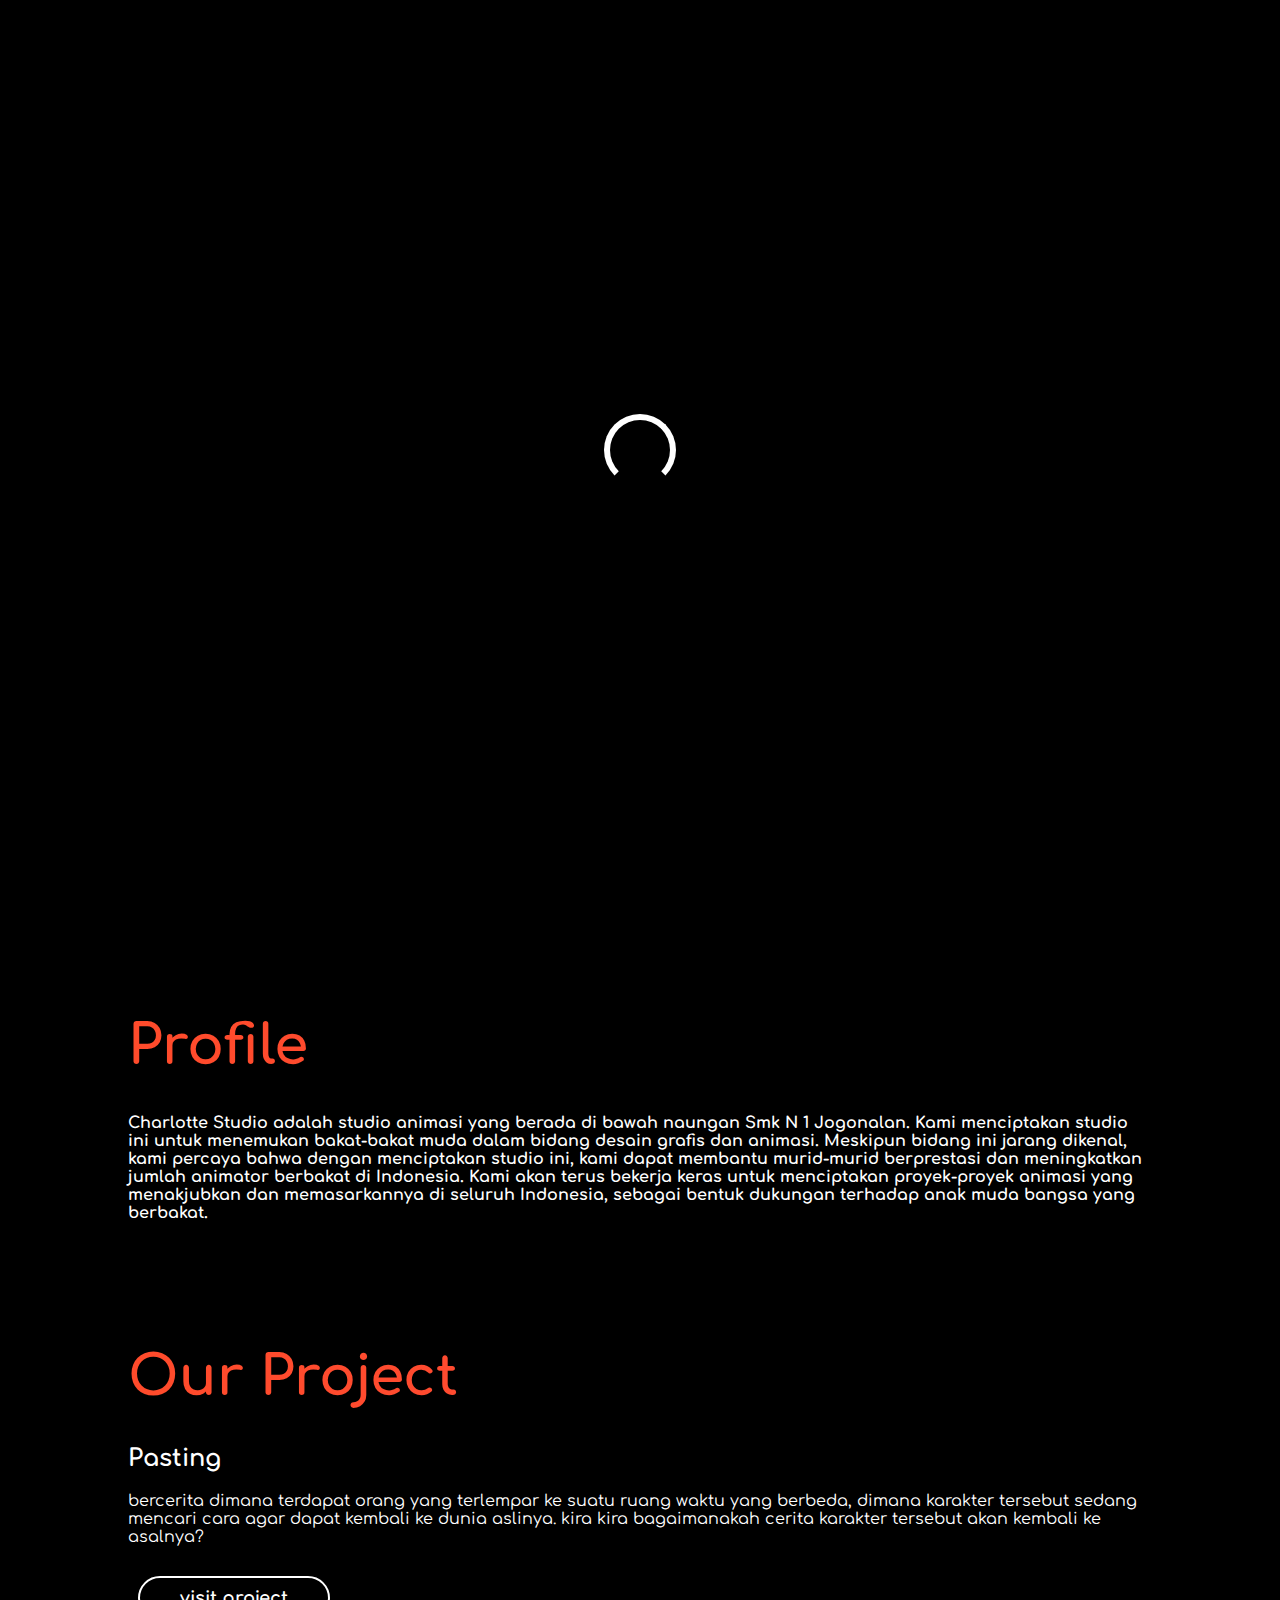
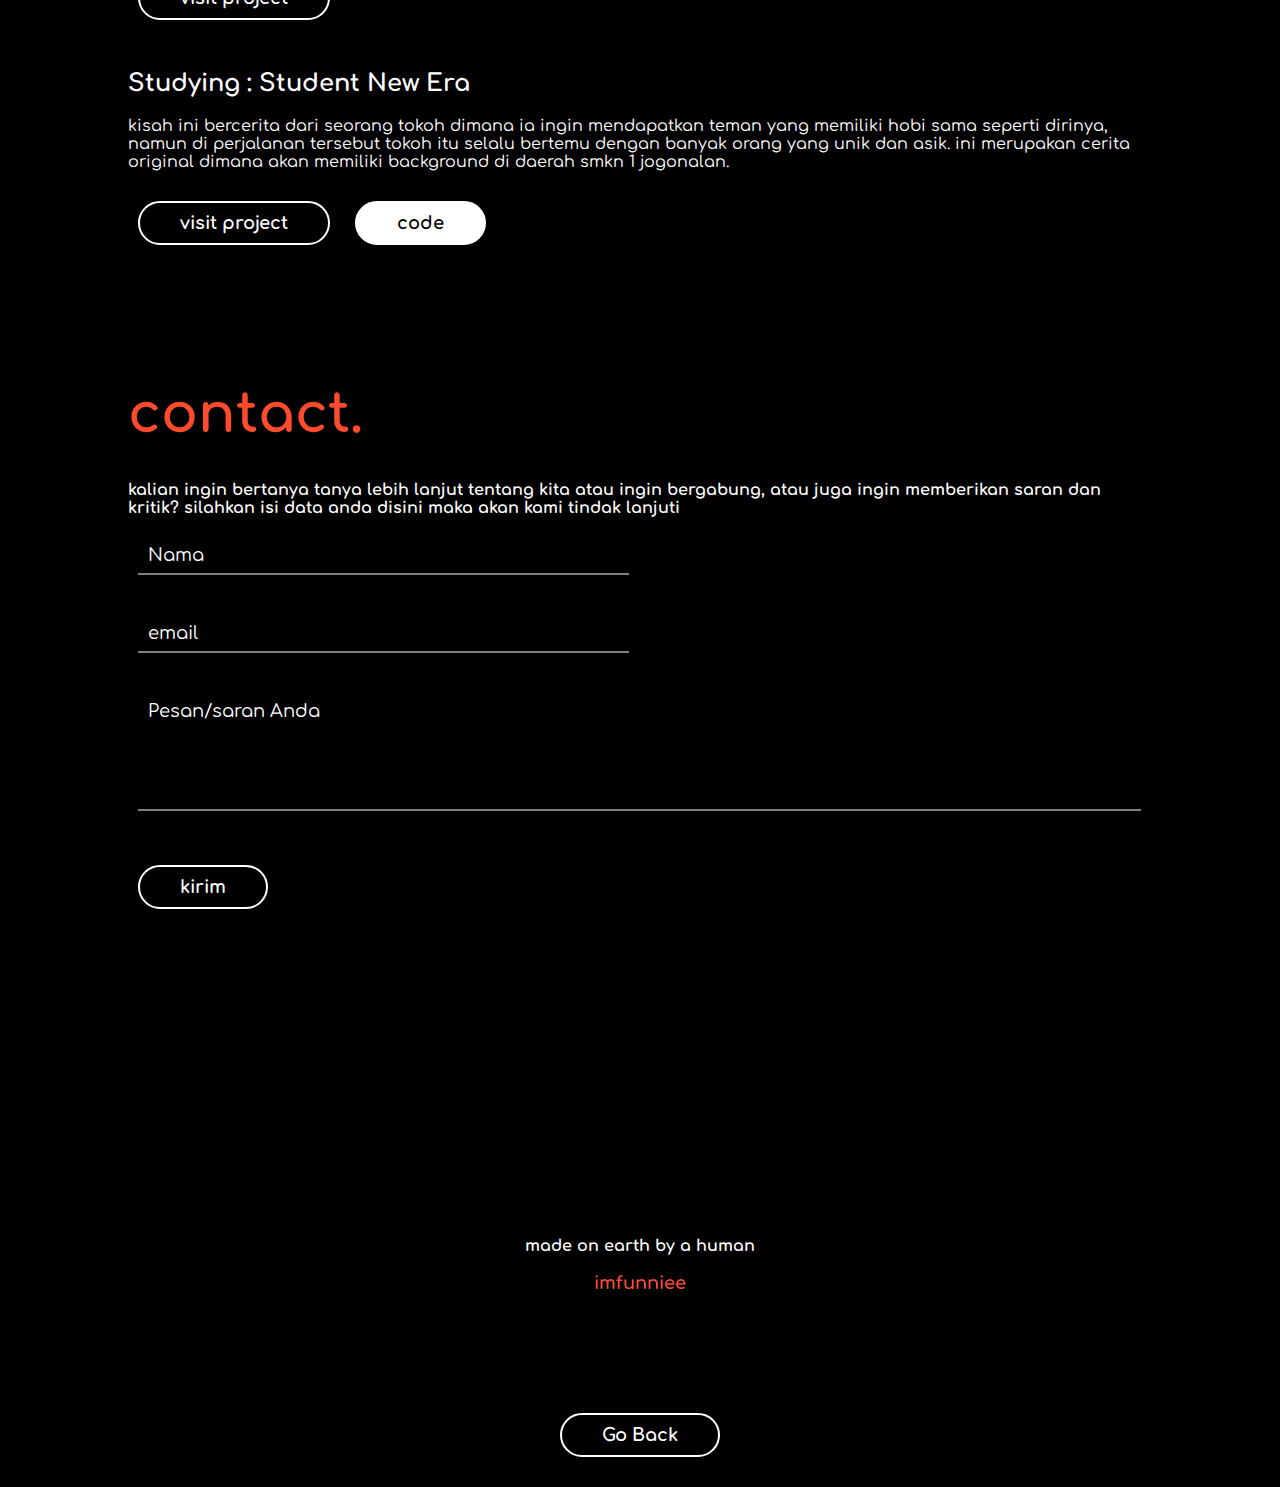
<file: index.html>
<!DOCTYPE html>
<html lang="en">
<head>
    <meta charset="UTF-8">
    <meta name="viewport" content="width=device-width, initial-scale=1.0">
    <meta http-equiv="X-UA-Compatible" content="ie=edge">
    <title>Charlotte Studios</title>
    <link rel="stylesheet" href="https://cdnjs.cloudflare.com/ajax/libs/animate.css/3.7.0/animate.min.css">
    <link href="https://fonts.googleapis.com/css?family=Comfortaa:700" rel="stylesheet">
    <script src="https://code.jquery.com/jquery-3.3.1.min.js" integrity="sha256-FgpCb/KJQlLNfOu91ta32o/NMZxltwRo8QtmkMRdAu8=" crossorigin="anonymous"></script>
    <link rel="stylesheet" href="https://use.fontawesome.com/releases/v5.7.1/css/all.css" integrity="sha384-fnmOCqbTlWIlj8LyTjo7mOUStjsKC4pOpQbqyi7RrhN7udi9RwhKkMHpvLbHG9Sr" crossorigin="anonymous">
    <link rel="stylesheet" href="index.css">
</head>
<body>
    <div id="loading">
        <div id="spinner"></div>
    </div>
    <div id="header" class="animated slideInDown" style="animation-delay:1.8s;">
    <div id="title">CHARLOTTE STUDIOS </div><br>
    <div id="links">
        <a href="#skills">Profile</a>
        <a href="#work" style="margin:0px 50px;">Our Project</a>
        <a href="#contact">contact</a>
    </div>
    </div>

    <center>
    <div id="middle">
        <div id="tagline" class="animated zoomIn" style="animation-delay:1.8s;">
            Selamat Datang ke Website Kami.<br>
        </div>
    </div>
    </center>

    <div id="portfolio">
             <div id="skills">
                 <h1>Profile</h1>   
                 <div>
                        <p>
                            Charlotte Studio adalah studio animasi yang berada di bawah naungan Smk N 1 Jogonalan. Kami menciptakan studio ini untuk menemukan bakat-bakat muda dalam bidang desain grafis dan animasi. Meskipun bidang ini jarang dikenal, kami percaya bahwa dengan menciptakan studio ini, kami dapat membantu murid-murid berprestasi dan meningkatkan jumlah animator berbakat di Indonesia. Kami akan terus bekerja keras untuk menciptakan proyek-proyek animasi yang menakjubkan dan memasarkannya di seluruh Indonesia, sebagai bentuk dukungan terhadap anak muda bangsa yang berbakat.
                        </p>
                 </div> 
             </div>
         
              <div id="work">
                 <h1>Our Project</h1>

                 <div class="project">
                 <h2>Pasting</h2>
                 <div>bercerita dimana terdapat orang yang terlempar ke suatu ruang waktu yang berbeda, dimana karakter tersebut sedang mencari cara agar dapat kembali ke dunia aslinya.
                    kira kira bagaimanakah cerita karakter tersebut akan kembali ke asalnya?
                 </div>
                 <button class="btn_one">visit project</button>
                </div>

                <div class="project">
                 <h2>Studying : Student New Era</h2>
                 <div>kisah ini bercerita dari seorang tokoh dimana ia ingin mendapatkan teman yang memiliki hobi sama seperti dirinya, namun di perjalanan tersebut tokoh itu selalu bertemu dengan banyak orang yang unik dan asik. ini merupakan cerita original dimana akan memiliki background di daerah smkn 1 jogonalan.
                 </div>
                 <button class="btn_one">visit project</button>
                 <button class="btn_two">code</button>
                </div>

             </div>
         
              <div id="contact">
                 <h1>contact.</h1> 
                 <div> kalian ingin bertanya tanya lebih lanjut tentang kita atau ingin bergabung, atau juga ingin memberikan saran dan kritik? silahkan isi data anda disini maka akan kami tindak lanjuti</div>
                 <form>
                     <input type="text" placeholder="Nama" required>
                     <input type="email" placeholder="email" required><br>
                     <textarea placeholder="Pesan/saran Anda" required rows="5"></textarea><br>
                     <button class="btn_one">kirim
                     </button>
                 </form> 
                 <div id="details">
                    <a class="btn_social"><i class="fas fa-phone"></i></a>
                    <a class="btn_social"><i class="fas fa-at"></i></a>
                    <a class="btn_social"><i class="fab fa-twitter"></i></a>
                 </div>   
             </div>
    </div>
    <div id="footer">
        made on earth by a human <br><br> <a href="https://imfunniee.github.io">imfunniee</a>
    </div>
    <div> 
        <center><td id="navigation"> 
            <a href="Profile.html"> <button class="btn_one">Go Back</button> </a>
        </center>
        
        </div>
<script src="index.js" type="text/javascript"></script>
</body>
</html>
</file>
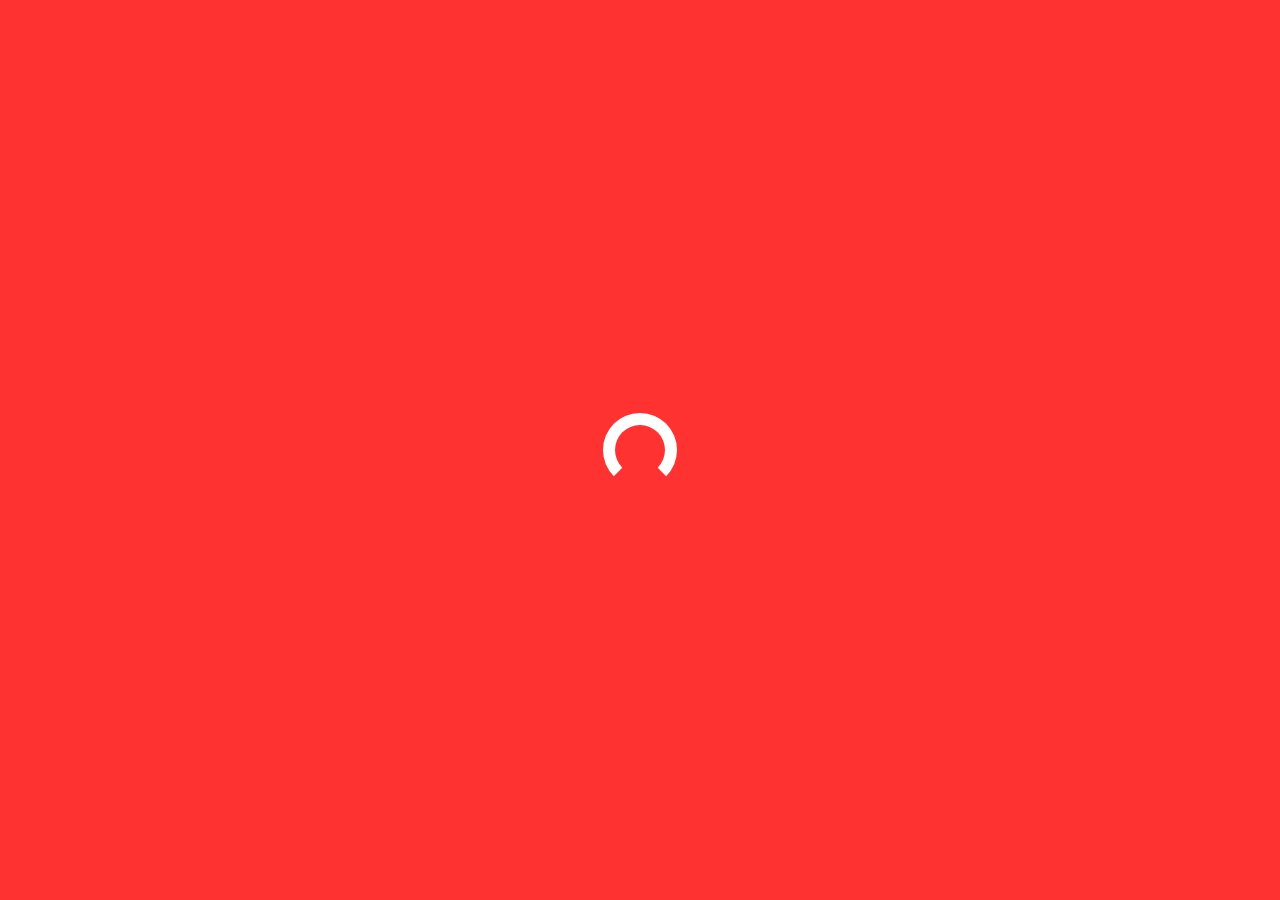
<file: blog.html>
<!DOCTYPE html>
<html lang="en">
<head>
    <meta charset="UTF-8">
    <meta name="viewport" content="width=device-width, initial-scale=1.0">
    <meta http-equiv="X-UA-Compatible" content="ie=edge">
    <title>Bakti Putratama</title>
    <link rel="stylesheet" href="https://cdnjs.cloudflare.com/ajax/libs/animate.css/3.7.0/animate.min.css">
    <link href="https://fonts.googleapis.com/css?family=Comfortaa:700" rel="stylesheet">
    <script src="https://code.jquery.com/jquery-3.3.1.min.js" integrity="sha256-FgpCb/KJQlLNfOu91ta32o/NMZxltwRo8QtmkMRdAu8=" crossorigin="anonymous"></script>
    <link rel="stylesheet" href="https://use.fontawesome.com/releases/v5.7.1/css/all.css" integrity="sha384-fnmOCqbTlWIlj8LyTjo7mOUStjsKC4pOpQbqyi7RrhN7udi9RwhKkMHpvLbHG9Sr" crossorigin="anonymous">
    <link rel="stylesheet" href="blog.css">
</head>
<body>
    <div id="loading">
        <div id="spinner"></div>
    </div>
    <div id="particles-js"></div>
    <div id="box">
        <div class="box1 onlywide animated bounceOutLeft" style="animation-delay:1.7s;"></div>
        <div class="box2 onlywide animated bounceOutLeft" style="animation-delay:1.8s;"></div>
        <div class="box2 onlywide animated bounceOutLeft" style="animation-delay:1.9s;"></div>
        <div class="box2 animated bounceOutRight" style="animation-delay:1.9s;"></div>
        <div class="box2 onlywide animated bounceOutRight" style="animation-delay:1.8s;"></div>
        <div class="box2 onlywide animated bounceOutRight" style="animation-delay:1.7s;"></div>
    </div>
    <a id="about" onclick="showabout()" class="animated fadeIn" style="animation-delay:2.2s;">about</a>
    <a id="work" onclick="showwork()" class="animated fadeIn" style="animation-delay:2.2s;">work</a>
    <a id="contact" onclick="showcontact()" class="animated fadeIn" style="animation-delay:2.2s;">contact</a>
    <div id="middle" class="animated slideInDown" style="animation-delay:2.0s;">
        <h1>Bakti Putratama</h1>
        <h2>Software Developer / Animator / Student</h2>
        <div id="menu">
            <a onclick="showabout()">about</a>
            <a onclick="showwork()">work</a>
            <a onclick="showcontact()">contact</a>
        </div>
        <table> 
                <tr>
                    <a href="Profile.html"><button class="btn_one">Profile</button><br></a>
                </tr>
                <tr>
                    <td class="animated zoomIn" style="animation-delay:2.2s;"><a class="social"><i class="fab fa-facebook"></i></a></td>
                    <td class="animated zoomIn" style="animation-delay:2.4s;"><a class="social"><i class="fab fa-twitter"></i></a></td>
                    <td class="animated zoomIn" style="animation-delay:2.6s;"><a class="social"><i class="fab fa-instagram"></i></a></td>
                </tr>
        </table>
    </div>
    <div id="work_container" class="container">
        <div onclick="closework()"><i class="fas fa-angle-right"></i></div>
        <h1>Animators</h1>
        <section>
            <h2>Being Animator</h2>
            <p>
                saya berkerja menjadi Animator dan In Betweening di Charlotte Studios, saya menjadi memilih perkerjaan bidang ini karena saya cukup lihai dan mahir dalam membuat gerakan animasi. maka dari itu saya mengambil perkerjaan sebagai Animator di Charlotte Studios.
            </p>
            <div id="used">
                <div><i class="fas fa-circle"></i>&nbsp;In Betweening</div>
                <div><i class="fas fa-circle"></i>&nbsp;Make StoryBoard</div>
                <div><i class="fas fa-circle"></i>&nbsp;Background Maker</div>
            </div>
            <button class="btn_one">Charlotte Studios</button>
        </section>
    </div>
    <div id="about_container" class="container">
            <div onclick="closeabout()"><i class="fas fa-angle-left"></i></div>
            <h1>about.</h1>
            <section>
                <h2>Bakti Putratama.</h2>
                <p>
                    Perkenalkan, namaku Bakti Putratama. Saya adalah seorang ahli dalam bidang teknologi informasi, khususnya dalam teknik komunikasi jaringan dan desain grafis. Selain itu, saya juga merupakan seorang pencinta teknologi yang senang menghabiskan waktu di depan komputer.         
                </p>
                <p>
                    track record saya sejauh ini adalah saya dapat membuat gambar 2d dan dapat membuat sebuah animasi 3d dalam aplikasi C4d dan Blender. dan dalam bidang komputer saya dapat melakukan service komputer dan dapat memahami dasar dasar teknik komunikasi jaringan. 
                </p>
            </section>
            <section>
                <h2>skills</h2>
                <p>
                    - 3D & 2D Animator
                    - Service Computer
                    - Design maker 
                    - IT Professionals
                </p>
            </section>
        </div>
          <div id="contact_container" class="container">
            <div onclick="closecontact()"><i class="fas fa-angle-down"></i></div>
            <h1>contact.</h1>
            <section>
                <h2>contact me</h2>
                <p>
                    <form>
                        <input type="text" placeholder="name" required>
                        <input type="email" placeholder="email" required><br>
                        <textarea placeholder="your message" required rows="5"></textarea><br>
                        <button class="btn_one">send</button>
                    </form> 
                </p>
            </section>
        </div>
        <div id="footer">
            made on earth by a human <br> <a href="https://imfunniee.github.io">imfunniee</a>
        </div>
    <script src="blog.js" type="text/javascript"></script>
    <script src="particles.js"></script>
    <script src="app.js"></script>
</body>
</html>
</file>
<file: index.css>
body,html {
    padding:0px;
    margin:0px;
    font-family: 'Comfortaa', cursive;
    font-weight:bold;
    color:#fff;
    background:rgb(0, 0, 0);
    scroll-behavior: smooth;
}
#loading {
    width: 100vw;
    height: 100vh;
    position: fixed;
    background: #000;
    z-index: 999;
    display: flex;
    justify-content: center;
    flex-direction: column;
    align-items: center;
}
#spinner {
    animation: rotate 0.56s infinite linear;
    width:60px;
    height:60px;
    border:6px solid #fff;
    border-bottom:6px solid #000;
    border-radius:50%;
    margin:0;
}
@keyframes rotate {
    0% {transform: rotate(0deg);}
    100% {transform: rotate(360deg);}
}
#header {
    width:80%;
    padding:4% 10%;
    text-align:center;
    position:absolute;
    transition:0.6s ease-in-out;
}
#header div {
    display:block;
}
#title {
    font-size:40px;
    background-image: linear-gradient(to left, #FF416C 0%, #FF4B2B 100%);
    -webkit-background-clip:text;
    background-clip:text;
    -webkit-text-fill-color: transparent;
    background-size:500% 500% !important;
    -webkit-animation: Gradient 20s ease infinite;
    -moz-animation: Gradient 20s ease infinite;
    -o-animation: Gradient 20s ease infinite;
    animation: Gradient 20s ease infinite;
    font-family: 'Comfortaa', cursive;
}
#links {
    margin:40px 0px;
    transition:0.6s ease-in-out;
    color:#fff;
}
#links a {
    margin:0px 30px;
    color:inherit;
    text-decoration:none;
    transition:0.4s ease-in-out;
    padding:5px 8px;
    border-bottom:2px solid transparent;
}
#links a:hover {
    border-bottom:2px solid #fff;
}
#middle {
    width:100%;
    height:80vh;
    background:linear-gradient(0deg,rgba(0,0,0,1),rgba(0,0,0,0)),url("animasi\ \(2\).gif") center center fixed;
    background-size:100% auto;
    background-repeat:no-repeat;
    color:white;
    display:flex;
    justify-content:center;
    flex-direction:column;
    transition:1s ease-in-out;
    padding-top:20vh;
}
#tagline {
    font-size:50px;
    width:60%;
}
#portfolio {
    width:80%;
    padding:2% 10%;
}
#portfolio div h1 {
    font-size:55px;
    background-image: linear-gradient(to left, #FF416C 0%, #FF4B2B 100%);
    -webkit-background-clip:text;
    background-clip:text;
    -webkit-text-fill-color: transparent;
    background-size:500% 500% !important;
    -webkit-animation: Gradient 20s ease infinite;
    -moz-animation: Gradient 20s ease infinite;
    -o-animation: Gradient 20s ease infinite;
    animation: Gradient 20s ease infinite;
    font-family: 'Comfortaa', cursive;
}
#skills {
    margin:4vh 0px !important;
    padding:2vh 0px !important;
}
#work {
    margin:4vh 0px !important;
    padding:2vh 0px !important;
}
#contact {
    margin:4vh 0px !important;
    padding:2vh 0px !important;
}
#contact form {
    width:100%;
}
#contact form input {
    width:46%;
    margin:20px 1%;
    background:transparent;
    border:0px;
    border-bottom:2px solid rgba(255,255,255,0.5);
    padding:8px 10px;
    font-family: 'Comfortaa', cursive;
    font-size:18px;
    transition:0.4s ease-in-out;
    color:#fff;
}
#contact form textarea {
    width:96%;
    margin:20px 1%;
    padding:8px 10px;
    border:0px;
    border-bottom:2px solid rgba(255,255,255,0.5);
    padding:8px 10px;
    font-family: 'Comfortaa', cursive;
    font-size:18px;
    background:transparent;
    resize:none;
    transition:0.4s ease-in-out;
    color:#fff;
}
#contact form input:focus {
    outline:none;
    border-bottom:2px solid rgba(255,255,255,1);
}
#contact form textarea:focus {
    outline:none;
    border-bottom:2px solid rgba(255,255,255,1);
}
::placeholder {
    color:#fff;
}
.btn_one {
    color:white;
    padding:10px 40px;
    border-radius:50px;
    border:2px solid #fff;
    font-size:18px;
    font-family: 'Comfortaa', cursive;
    font-weight:bold;
    background:transparent;
    transition:0.4s ease-in-out;
    margin:30px 10px;
}
.btn_one:hover {
    background:white;
    cursor:pointer;
    color:#000;
}
.project div {
    font-weight:normal;
}
.btn_two {
    color:#000;
    padding:10px 40px;
    border-radius:50px;
    border:2px solid #fff;
    font-size:18px;
    font-family: 'Comfortaa', cursive;
    font-weight:bold;
    background:#fff;
    transition:0.4s ease-in-out;
    margin:30px 10px;
}
.btn_two:hover {
    background:transparent;
    cursor:pointer;
    color:#fff;
}
#details {
    margin:6vh 0px;
}
.btn_social {
    font-size:18px;
    color:#fff;
    margin:40px 20px;
    padding:15px 18px;
    border-radius:50%;
    background:#000;
    transition:0.4s ease-in-out;
}
.btn_social:hover {
    color:#000;
    background:#fff;
    cursor:pointer;
}
@media (max-width: 900px){
    #header {
        width:94%;
        padding:15% 3%;
    }
    #title {
        font-size:30px;
    }
    #links {
        margin:30px 0px;
    }
    #links a {
        margin:0px;
    }
    #middle {
        width:100%;
        border-radius:0px;
        height:80vh;
        background-size:cover;
    }
    #tagline {
        width:90%;
        font-size:30px;
    }
    .btn_one {
        font-size:14px;
        padding:8px 20px;
    }
    .btn_two {
        font-size:14px;
        padding:8px 20px;
    }
    #contact form input {
        width:92%;
    }
    #contact form textarea {
        width:92%;
    }
    .btn_social {
        font-size:14px;
        margin:10px;
        padding:10px 11px;
    }
}
#footer {
    width:100%;
    padding:10vh 0px;
    text-align:center;
    font-weight:bold;
}
#footer a {
    font-size:18px;
    background-image: linear-gradient(to left, #FF416C 0%, #FF4B2B 100%);
    -webkit-background-clip:text;
    background-clip:text;
    -webkit-text-fill-color: transparent;
    background-size:500% 500% !important;
    -webkit-animation: Gradient 20s ease infinite;
    -moz-animation: Gradient 20s ease infinite;
    -o-animation: Gradient 20s ease infinite;
    animation: Gradient 20s ease infinite;
    font-family: 'Comfortaa', cursive;
    text-decoration:none;
}
button:focus {
    outline:none;
}
::-webkit-scrollbar {
    width:5px;
    height:5px;
}
::-webkit-scrollbar-track {
    background: #f1f1f1; 
}
::-webkit-scrollbar-thumb {
    background: #000; 
}
::-webkit-scrollbar-thumb:hover {
    background: #555; 
}
@-webkit-keyframes Gradient {
0% {background-position: 0% 50%}
50% {background-position: 100% 50%}
100% {background-position: 0% 50%}
}
@-moz-keyframes Gradient {
0% {background-position: 0% 50%}
50% {background-position: 100% 50%}
100% {background-position: 0% 50%}
}
@keyframes Gradient {
0% {background-position: 0% 50%}
50% {background-position: 100% 50%}
100% {background-position: 0% 50%}
}
</file>
<file: blog.css>
@import url('https://fonts.googleapis.com/css?family=Josefin+Sans');

body {
    padding:0px;
    margin:0px;
    background:linear-gradient(0deg,rgba(0,0,0,0.5),rgba(0,0,0,0.5)),url("https://images.unsplash.com/photo-1491956175078-460aea0914ca?ixlib=rb-1.2.1&ixid=eyJhcHBfaWQiOjEyMDd9&w=1550&q=80") center center;
    background-size:cover;
    width:100vw;
    height:100vh;
    overflow:hidden;
    font-family: 'Josefin Sans', sans-serif;
}
#loading {
    width: 100vw;
    height: 100vh;
    position: fixed;
    background:rgb(255, 50, 50);
    z-index: 999;
    display: flex;
    justify-content: center;
    flex-direction: column;
    align-items: center;
}
#spinner {
    animation: rotate 0.56s infinite linear;
    width:50px;
    height:50px;
    border:12px solid #fff;
    border-bottom:12px solid rgb(255, 50, 50);
    border-radius:50%;
    margin:0;
}
@keyframes rotate {
    0% {transform: rotate(0deg);}
    100% {transform: rotate(360deg);}
}
#box {
    width:100vw;
    height:100vh;
    z-index:9;
    position:fixed;
    top:0;
}
#box div {
    width:16.66vw;
    height:100%;
    display:inline-block;
}
.box1 {
    background:rgb(255, 50, 50);
}
.box2 {
    background:rgb(255, 50, 50);
    margin-left:-5px;
}
#menu {
    width:100%;
    text-align:center;
    margin:6vh 0px;
    display:none;
}
#menu a {
    margin:0px 6%;
    font-size:19px;
    color:#fff;
    text-decoration:underline;
}
#middle {
    width:100vw;
    height:90vh;
    display:flex;
    flex-direction:column;
    justify-content:center;
    position:fixed;
    top:0;
    text-align:center;
    z-index:1;
    color:#fff;
    padding-bottom:10vh;
}
#middle h1 {
    color:rgb(255, 50, 50);
    font-size:70px;
    text-decoration:underline;
}
#about {
    width:10vw;
    height:10vw;
    text-align:center;
    font-size:25px;
    transform:rotate(-90deg);
    background:transparent;
    color:#fff;
    position:fixed;
    left:0;
    bottom:40vh;
    display:flex;
    flex-direction: column;
    justify-content:center;
    z-index:4;
    transition:0.4s ease-in-out;
    border-radius:0px 0px 100px 100px;
}
#work {
    width:10vw;
    height:10vw;
    text-align:center;
    font-size:25px;
    transform:rotate(90deg);
    background:transparent;
    color:#fff;
    position:fixed;
    right:0;
    bottom:40vh;
    display:flex;
    flex-direction: column;
    justify-content:center;
    z-index:4;
    transition:0.4s ease-in-out;
    border-radius:0px 0px 100px 100px;
}
#contact {
    width:10vw;
    height:10vw;
    text-align:center;
    font-size:25px;
    background:transparent;
    color:#fff;
    position:fixed;
    bottom:0;
    left:45vw;
    display:flex;
    flex-direction: column;
    justify-content:center;
    z-index:4;
    transition:0.4s ease-in-out;
    border-radius:100px 100px 0px 0px;
}
#about:hover {
    background:rgba(255,50,50,0.9);
    cursor:pointer;
}
#work:hover {
    background:rgba(255,50,50,0.9);
    cursor:pointer;
}
#contact:hover {
    background:rgba(255,50,50,0.9);
    cursor:pointer;
}
#middle table {
    width:30%;
    margin:6vh auto;
}
#middle table tr td {
    text-align:center;
}
.social {
    color:#fff;
    font-size:22px;
    border-radius:50%;
    transition:0.4s ease-in-out;
    margin:0px 8px;
    text-align:center;
}
.social:hover { 
    cursor: pointer;
    color:rgb(255, 50, 50);
}
.container {
    width:90vw;
    height:90vh;
    padding:5vh 5vw;
    background:rgb(255, 50, 50);
    color:#fff;
    z-index:9;
    position:fixed;
    max-height:100vh;
    overflow-y:auto;
    display:none;
}
.container div {
    font-size:25px;
    margin:20px 0px;
    transition:0.4s ease-in-out;
}
.container div:hover {
    cursor:pointer;
}
.container section {
    margin:8vh 0px;
}
#used div{
    font-size:14px !important;
    display:inline-block;
    padding:8px 10px;
    border:2px solid #fff;
    margin:0px 10px;
    border-radius:50px;
}
#used:hover {
    cursor:text;
}
#used div:hover {
    cursor:text;
}
.container h1 {
    font-size:60px;
    text-decoration:underline;
}
.container p {
    font-size:21px;
}
.btn_one {
    font-size:18px;
    font-family: 'Josefin Sans', sans-serif;
    color:#fff;
    background:transparent;
    border:3px solid #fff;
    padding:8px 40px;
    border-radius:80px;
    font-weight:bold;
    margin:2vh 10px;
    transition:0.4s ease-in-out;
}
.btn_one:hover {
    cursor:pointer;
    color:rgb(255, 50, 50);
    background:#fff;
}
.btn_two {
    font-size:18px;
    font-family: 'Josefin Sans', sans-serif;
    color:rgb(255, 50, 50);
    background:#fff;
    border:3px solid #fff;
    padding:8px 40px;
    border-radius:80px;
    font-weight:bold;
    margin:2vh 10px;
    transition:0.4s ease-in-out;
}
.btn_two:hover {
    cursor:pointer;
    padding:8px 60px;
}
.container form input {
    width:46%;
    margin:20px 1%;
    background:transparent;
    border:0px;
    border-bottom:3px solid rgba(255,255,255,0.5);
    padding:8px 10px;
    font-family: 'Poppins', sans-serif;
    font-size:18px;
    transition:0.4s ease-in-out;
    color:#fff;
    font-weight:bold;
}
.container form textarea {
    width:96%;
    margin:20px 1%;
    padding:8px 10px;
    border:0px;
    border-bottom:3px solid rgba(255,255,255,0.5);
    padding:8px 10px;
    font-family: 'Poppins', sans-serif;
    font-size:18px;
    background:transparent;
    resize:none;
    transition:0.4s ease-in-out;
    color:#fff;
    font-weight:bold;
}
.container form input:focus {
    outline:none;
    border-bottom:3px solid rgba(255, 255, 255,1);
}
.container form textarea:focus {
    outline:none;
    border-bottom:3px solid rgba(255, 255, 255,1);
}
::placeholder {
    color:#fff;
}
#footer {
    color:#fff;
    width:92vw;
    padding:5vh 4vw;
    text-align:right;
    position:fixed;
    z-index:1;
    bottom:0;
    font-size:16px;
    font-weight:bold;
}
#footer a {
    color:rgb(255, 50, 50) ;
}
#particles-js {
    position:fixed;
    width:100vw;
    height:100vh;
}
::-webkit-scrollbar {
    width:5px;
    height:5px;
}
::-webkit-scrollbar-track {
    background: #fff; 
}
::-webkit-scrollbar-thumb {
    background: rgb(255, 50, 50); 
}
::-webkit-scrollbar-thumb:hover {
    background: rgba(255, 50, 50,0.8); 
}
::selection {
	color: #fff;
	background: rgb(255, 50, 50);
}

@media (max-width: 800px){ 
    #about {
        display:none;
    }
    #contact {
        display:none;
    }
    #work {
        display:none;
    }
    #footer {
        text-align:center;
    }
    #middle {
        width:90vw;
        padding:0px 5vw;
    }
    #middle table {
        width:80%;
    }
    .container form input {
        width:90%;
    }
    .container form textarea {
        width:90%;
    }
    #menu {
        display:inline-block;
    }
    #onlywide {
        display:none !important;
    }
    .box2 {
        margin-left:0px !important;
    }
    #box div {
        width:100%;
    }
}
</file>
